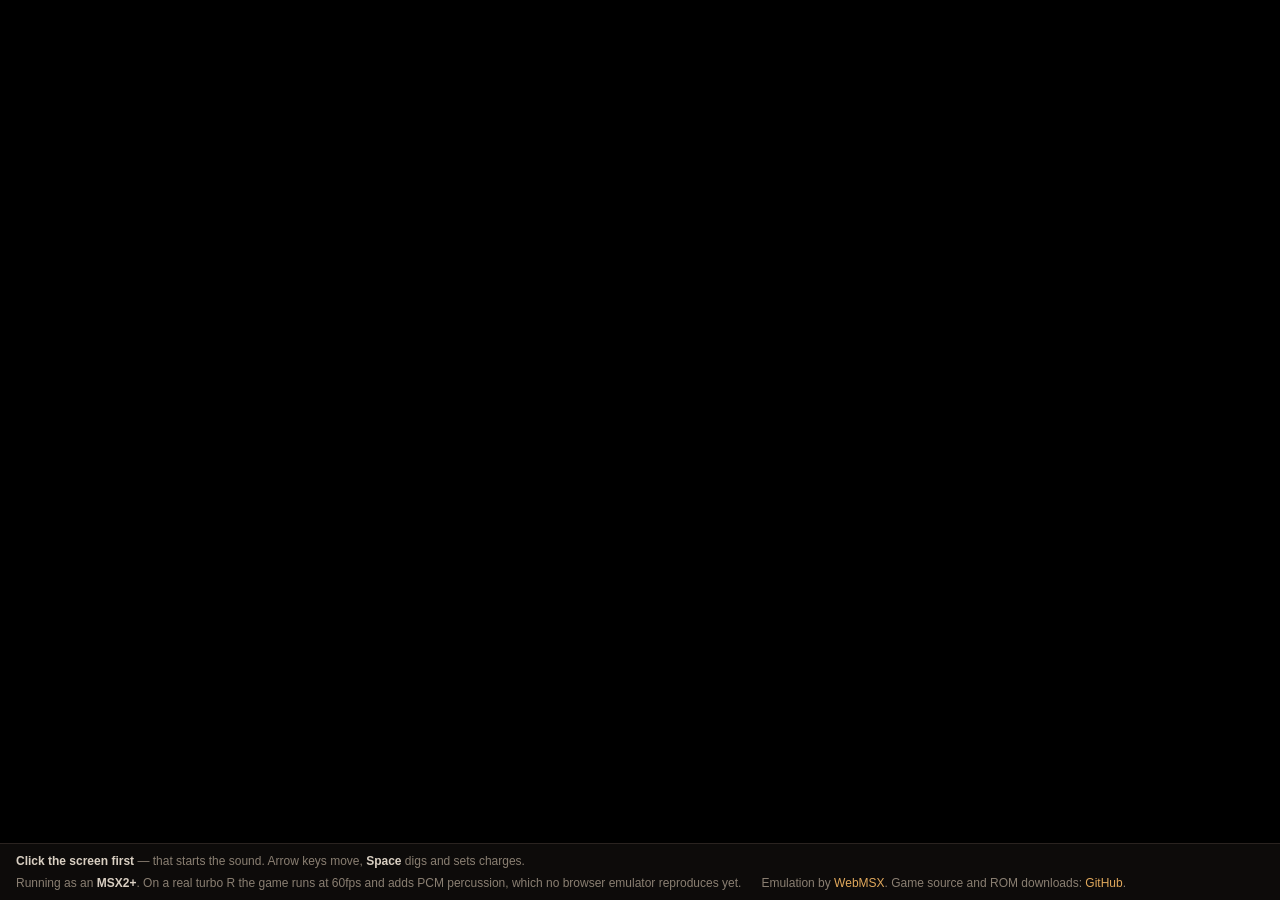
<file: web/index.html>
<!DOCTYPE html>
<!--
  KURODAIYA - browser version (for itch.io and any static host)

  This page embeds WebMSX (https://webmsx.org) in an iframe. It does NOT bundle
  the emulator: WebMSX ships the MSX system BIOS inside wmsx.js, and we are not
  in a position to redistribute that. Linking to the emulator keeps this page to
  our own ROM only. WebMSX's author has asked that embeddings keep the original
  experience and credit the project - the footer below does that.

  The ROM is read by webmsx.org, which is a different origin, so it has to be
  served with CORS. raw.githubusercontent.com sends `Access-Control-Allow-Origin: *`;
  itch.io's own file hosting does not, so the ROM cannot live inside the itch ZIP.

  URL parameters, and why each one is here:
    ROM          the cartridge, on raw.githubusercontent.com (always the latest release)
    ROM_FORMAT   ASCII8 - a 256KB ASCII8 MegaROM. Auto-detection finds it too;
                 stating it removes the guess.
    M            MSX2PJ (MSX2+ Japan). The game only drives the turbo R PCM on a
                 turbo R, and WebMSX does not emulate that chip, so MSX2+ is the
                 configuration where the browser matches real hardware exactly.
    P            RAM128 - WebMSX defaults to a 512KB RAM mapper, whose power-on
                 memory check takes far longer than the game needs.
    FAST_BOOT    0 - off. Let the MSX boot normally and show its own logo; it is
                 part of the machine, and the title is up in about 7 seconds.
                 Any other value runs the boot at 10x for a FRAME COUNT, not until
                 the BIOS finishes, so a count that outlasts the boot runs the
                 GAME at 10x: the title music races, and where the CPU cannot keep
                 up (a nested iframe, say) the emulator stalls on a held note.
                 Measured here: this machine reaches the title at ~400 frames, and
                 even the "auto" value (1 = 380 frames) overshoots into the game.
    OPLL_VOL     raise the FM volume so the music is audible.
-->
<html lang="en">
<head>
<meta charset="UTF-8">
<meta name="viewport" content="width=device-width, initial-scale=1">
<title>KURODAIYA</title>
<style>
  :root {
    --bg: #0d0b0a;
    --fg: #d9cfc2;
    --dim: #8a7f72;
    --line: #2a2320;
    --link: #e0a85c;
  }
  * { box-sizing: border-box; }
  html, body { height: 100%; }
  body {
    margin: 0;
    background: var(--bg);
    color: var(--fg);
    font: 14px/1.5 -apple-system, "Segoe UI", Roboto, "Helvetica Neue", Arial, sans-serif;
    display: flex;
    flex-direction: column;
  }
  #screen {
    flex: 1 1 auto;
    min-height: 0;
    width: 100%;
    border: 0;
    display: block;
    background: #000;
  }
  footer {
    flex: 0 0 auto;
    border-top: 1px solid var(--line);
    padding: 8px 16px;
    font-size: 12px;
    color: var(--dim);
    display: flex;
    flex-wrap: wrap;
    gap: 4px 20px;
    align-items: baseline;
  }
  footer b { color: var(--fg); font-weight: 600; }
  a { color: var(--link); text-decoration: none; }
  a:hover { text-decoration: underline; }
  @media (max-width: 640px) {
    footer { padding: 6px 10px; font-size: 11px; }
  }
</style>
</head>
<body>

<iframe
  id="screen"
  title="KURODAIYA running on WebMSX"
  allow="gamepad; fullscreen; autoplay"
  src="https://webmsx.org/?ROM=https%3A%2F%2Fraw.githubusercontent.com%2Fsuzuki-black%2FSakiyamaBlast%2Fmain%2Fweb%2Fkurodaiya.rom&amp;ROM_FORMAT=ASCII8&amp;M=MSX2PJ&amp;P=RAM128&amp;FAST_BOOT=0&amp;OPLL_VOL=F"></iframe>

<footer>
  <span><b>Click the screen first</b> &mdash; that starts the sound. Arrow keys move, <b>Space</b> digs and sets charges.</span>
  <span>Running as an <b>MSX2+</b>. On a real turbo R the game runs at 60fps and adds PCM percussion, which no browser emulator reproduces yet.</span>
  <span>Emulation by <a href="https://webmsx.org" target="_blank" rel="noopener">WebMSX</a>. Game source and ROM downloads: <a href="https://github.com/suzuki-black/SakiyamaBlast" target="_blank" rel="noopener">GitHub</a>.</span>
</footer>

</body>
</html>
</file>
